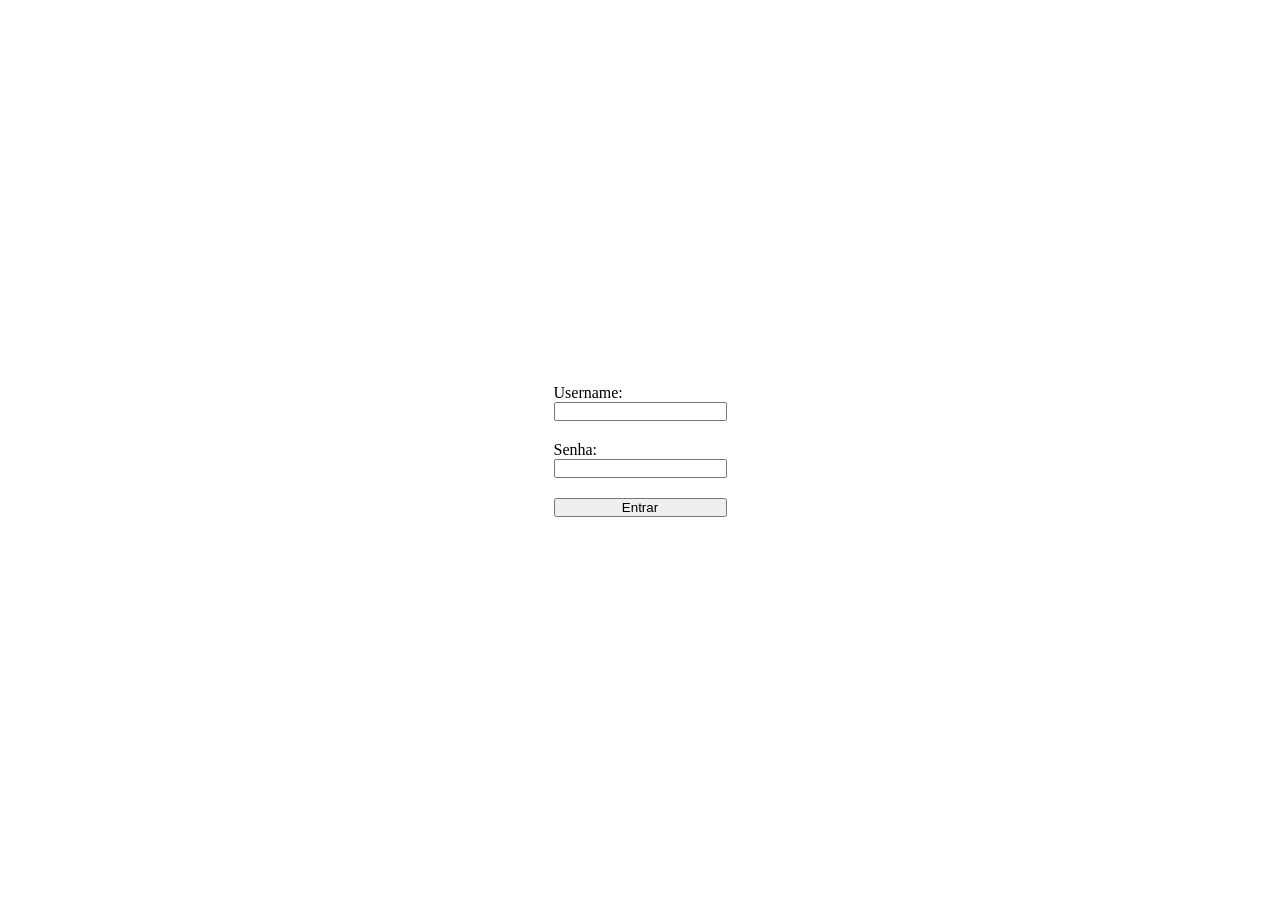
<file: index.html>
<!DOCTYPE html>
<html lang="pt-BR">
<head>
    <meta charset="UTF-8">
    <meta name="viewport" content="width=device-width, initial-scale=1.0">
    <title>Login</title>
    <link rel="stylesheet" href="./Src/assets/css/index.css">
</head>
<body>
    <main>
        <form action="" method="post">
            <label>
                <p>Username:</p>
                <input type="text" name="username" id="username">
            </label>
            <label>
                <p>Senha:</p>
                <input type="text" name="senha" id="senha">
            </label>

            <button type="submit">Entrar</button>
        </form>
    </main>
</body>
</html>
</file>
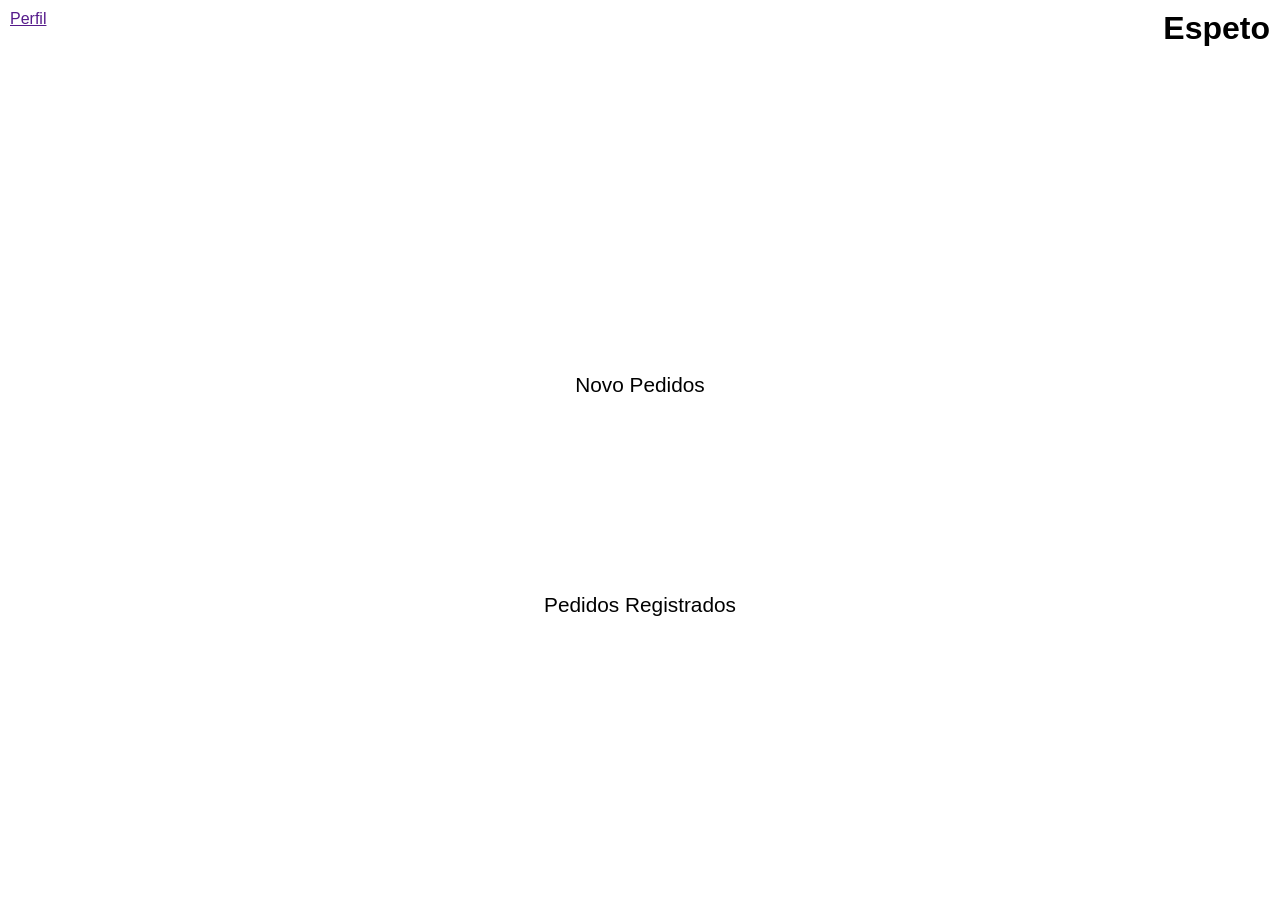
<file: Paginas/pag-inicial.html>
<!DOCTYPE html>
<html lang="pt-BR">
<head>
    <meta charset="UTF-8">
    <meta name="viewport" content="width=device-width, initial-scale=1.0">
    <title>Página Inicial</title>
    <link rel="stylesheet" href="./../Src/assets/css/pag-inicial.css">
</head>
<body>
    <header>
        <a href="">Perfil</a>
        <h1>Espeto</h1>
    </header>
    
    <main>
        <div class="container">
            <a href="./registro-pedido.html">Novo Pedidos</a>
            <a href="./pedidos-registrados.html">Pedidos Registrados</a>
        </div>
    </main>
</body>
</html>
</file>
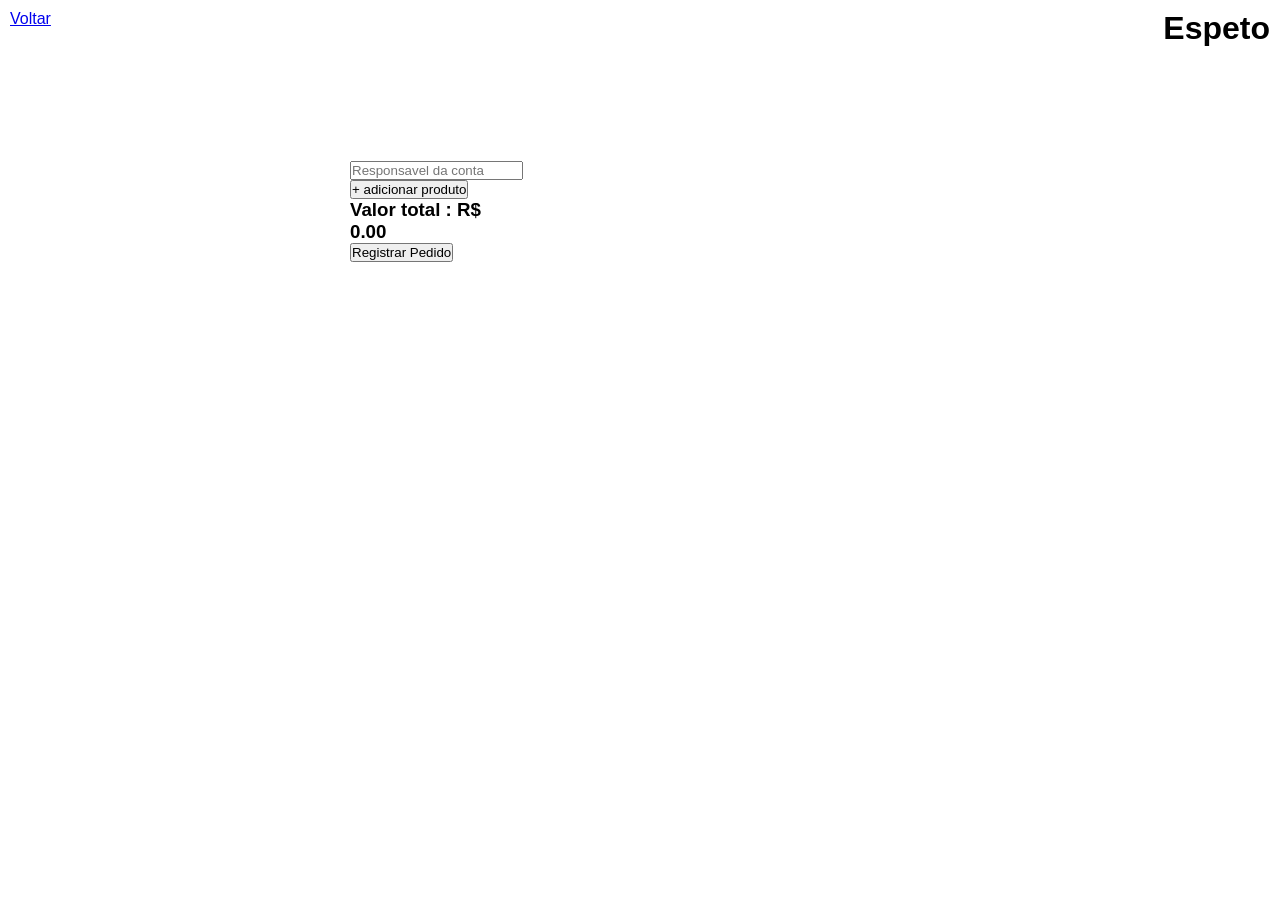
<file: Paginas/registro-pedido.html>
<!DOCTYPE html>
<html lang="pt-BR">
<head>
    <meta charset="UTF-8">
    <meta name="viewport" content="width=device-width, initial-scale=1.0">
    <title>Registrar Pedido</title>
    <link rel="stylesheet" href="./../Src/assets/css/registro-pedido.css">
</head>
<body>
    <header>
        <a href="./pag-inicial.html">Voltar</a>
        <h1>Espeto</h1>
    </header>
    
    <main>
        <form action="" method="post">
            <input type="text" name="nome-mesa" id="nome-mesa" placeholder="Responsavel da conta">

            <div class="info-pedidos"></div>

            <button>+ adicionar produto</button>

            <h3>Valor total : R$<p>0.00</p></h3>

            <button type="submit">Registrar Pedido</button>
        </form>
    </main>
</body>
</html>
</file>
<file: Src/assets/css/index.css>
* {
    padding: 0;
    margin: 0;
    box-sizing: border-box;
}

body{
    height: 100vh;
    display: flex;
    align-items: center;
    justify-content: center;
}

main {
    padding: 20px;
    border-radius: 8px;
}

main form {
    display: flex;
    flex-direction: column;
    gap: 20px;
}
</file>
<file: Src/assets/css/pag-inicial.css>
* {
    margin: 0;
    padding: 0;
    box-sizing: border-box;
    font-family: Arial, Helvetica, sans-serif;
}

body{
    height: 100vh;
}

header {
    height: 10%;
    width: 100%;
    display: flex;
    justify-content: space-between;
    padding: 10px;
}

main {
    display: flex;
    align-items: center;
    justify-content: center;
    height: 90%;
    width: 100%;
}

.container {
    display: flex;
    flex-direction: column;
    gap: 20px;
}

.container a {
    height: 200px;
    width: 300px;
    font-size: 1.3rem;
    text-decoration: none;
    color: black;
    border-radius: 5px;
    border: none;
    display: flex;
    justify-content: center;
    align-items: center;
}

.container a:hover {
    background-color: lightgray;
}
</file>
<file: Src/assets/css/registro-pedido.css>
* {
    margin: 0;
    padding: 0;
    box-sizing: border-box;
    font-family: Arial, Helvetica, sans-serif;
}

body{
    height: 100vh;
}

header {
    height: 10%;
    width: 100%;
    display: flex;
    justify-content: space-between;
    padding: 10px;
}

main {
    display: flex;
    align-items: center;
    justify-content: center;
    height: 90%;
    width: 100%;
}

form {
    width: 50%;
    height: 90%;
    padding: 30px;
}
</file>
